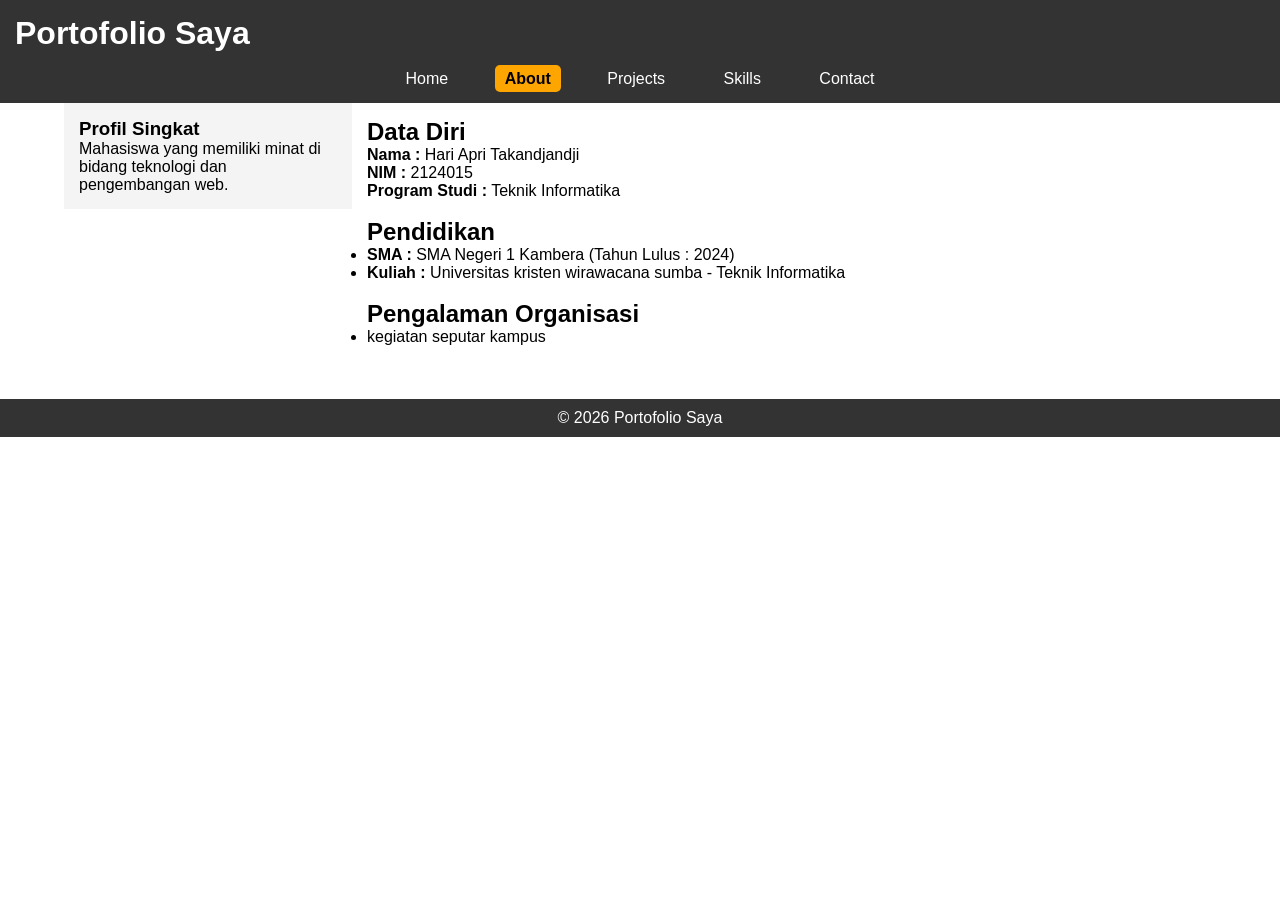
<file: About.html>
<!DOCTYPE html>
<html lang="en">
<head>
    <meta charset="UTF-8">
    <meta name="viewport" content="width=device-width, initial-scale=1.0">
    <link rel="stylesheet" href="stylee.css">
    <title>About</title>
</head>
<body>
    


<!-- --- Header & Navigation --- -->
<header>
    <h1>Portofolio Saya</h1><br>
    <nav>
        <ul>
            <li><a href="index.html">Home</a></li>
            <li><a class="active" href="about.html">About</a></li>
            <li><a href="projects.html">Projects</a></li>
            <li><a href="skills.html">Skills</a></li>
            <li><a href="contact.html">Contact</a></li>
        </ul>
    </nav>
</header>

<!-- --- Main Layout --- -->
<div class="container clearfix">

    <!-- Sidebar -->
    <div class="sidebar">
        <h3>Profil Singkat</h3>
        <p>Mahasiswa yang memiliki minat di bidang teknologi dan pengembangan web.</p>
    </div>

    <!-- Main Content -->
    <div class="main">

        <!-- --- Pendidikan --- -->

        <h2>Data Diri</h2>

<p><strong>Nama :</strong> Hari Apri Takandjandji</p>
<p><strong>NIM :</strong> 2124015</p>
<p><strong>Program Studi :</strong> Teknik Informatika</p>

<br>
        <h2>Pendidikan</h2>
        <ul>
            <li><strong>SMA :</strong> SMA Negeri 1 Kambera (Tahun Lulus : 2024)</li>
            <li><strong>Kuliah :</strong> Universitas kristen wirawacana sumba - Teknik Informatika </li>
        </ul>

        <br>

        <!-- --- Pengalaman Organisasi --- -->
        <h2>Pengalaman Organisasi</h2>
        <ul>
            
            <li>kegiatan seputar kampus</li>
        </ul>

        <br>

        

    </div>

</div>

<!-- --- Footer --- -->
<footer>
    <p>© 2026 Portofolio Saya</p>
</footer>

</body>
</html>
</file>
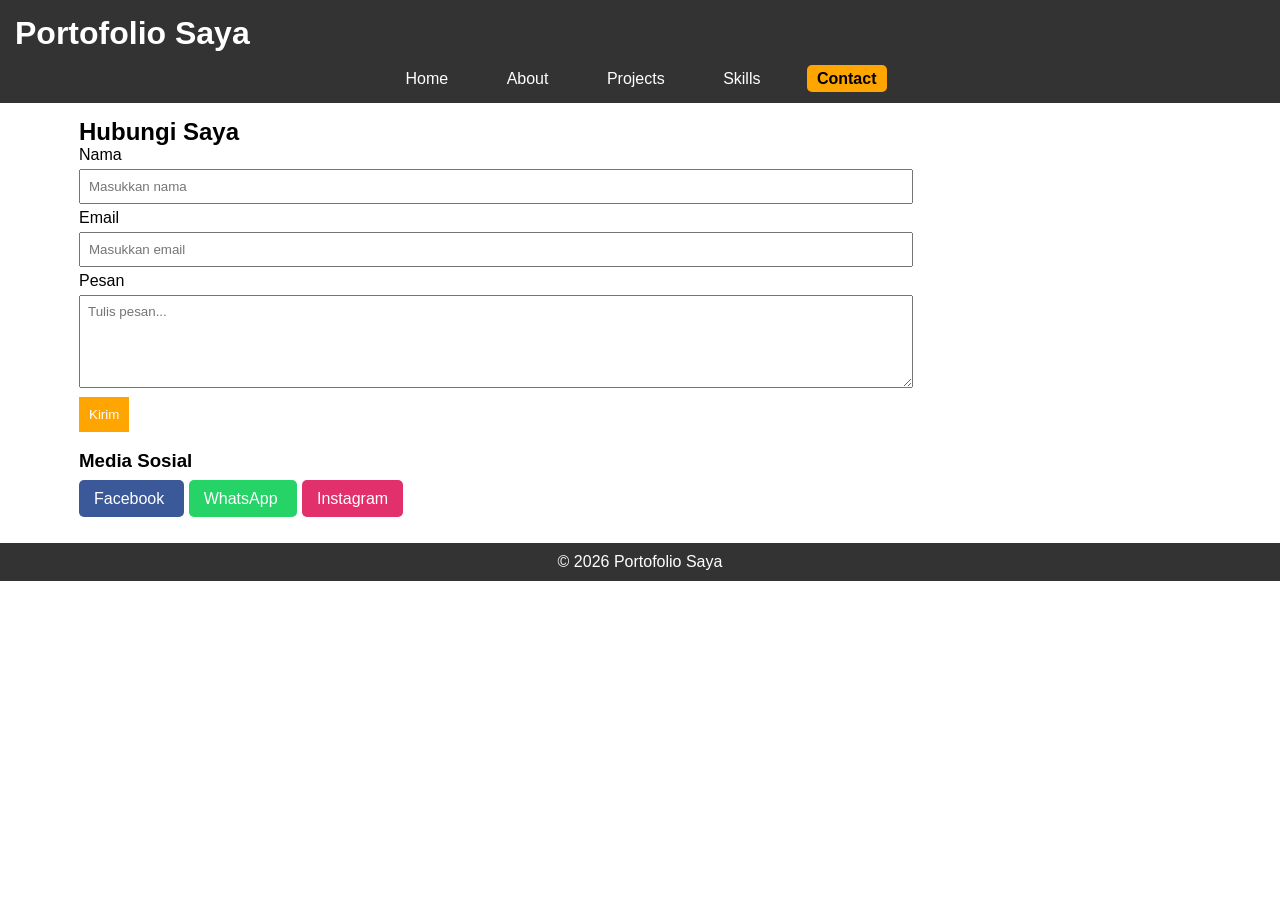
<file: contact.html>
<!DOCTYPE html>
<html lang="en">
<head>
    <meta charset="UTF-8">
    <meta name="viewport" content="width=device-width, initial-scale=1.0">
    <link rel="stylesheet" href="stylee.css">
    <title>contact</title>
</head>
<body>
    


<!-- --- Header & Navigation --- -->
<header>
    <h1>Portofolio Saya</h1><br>
    <nav>
        <ul>
            <li><a href="index.html">Home</a></li>
            <li><a href="about.html">About</a></li>
            <li><a href="projects.html">Projects</a></li>
            <li><a href="skills.html">Skills</a></li>
            <li><a class="active" href="contact.html">Contact</a></li>
        </ul>
    </nav>
</header>

<!-- --- Container --- -->
<div class="container clearfix">

    <!-- --- Form Kontak --- -->
    <div class="main">
        <h2>Hubungi Saya</h2>

        <form>
            <!-- Nama -->
            <label>Nama</label>
            <input type="text" placeholder="Masukkan nama" required>

            <!-- Email -->
            <label>Email</label>
            <input type="email" placeholder="Masukkan email" required>

            <!-- Pesan -->
            <label>Pesan</label>
            <textarea placeholder="Tulis pesan..." rows="5" required></textarea>

            <!-- Tombol -->
            <button type="submit">Kirim</button>
        </form>

        <br>

        <!-- --- Media Sosial --- -->
        <h3>Media Sosial</h3><br>

        <p>
            <a class="btn fb" href="https://www.facebook.com/profile.php?id=100091837290039" target="_blank">
                Facebook
            </a>

            <a class="btn wa" href="https://wa.me/6282147344786?text=Halo%20Hari%20Apri%20Takandandji%20" target="_blank">
                WhatsApp
            </a>

            <a class="btn ig" href="https://www.instagram.com/anjar_____06?igsh=MXFsdnh4anB2NTJmdg==" target="_blank">
                Instagram
            </a>
        </p>

    </div>

</div>

<!-- --- Footer --- -->
<footer>
    <p>© 2026 Portofolio Saya</p>
</footer>

</body>
</html>
</file>
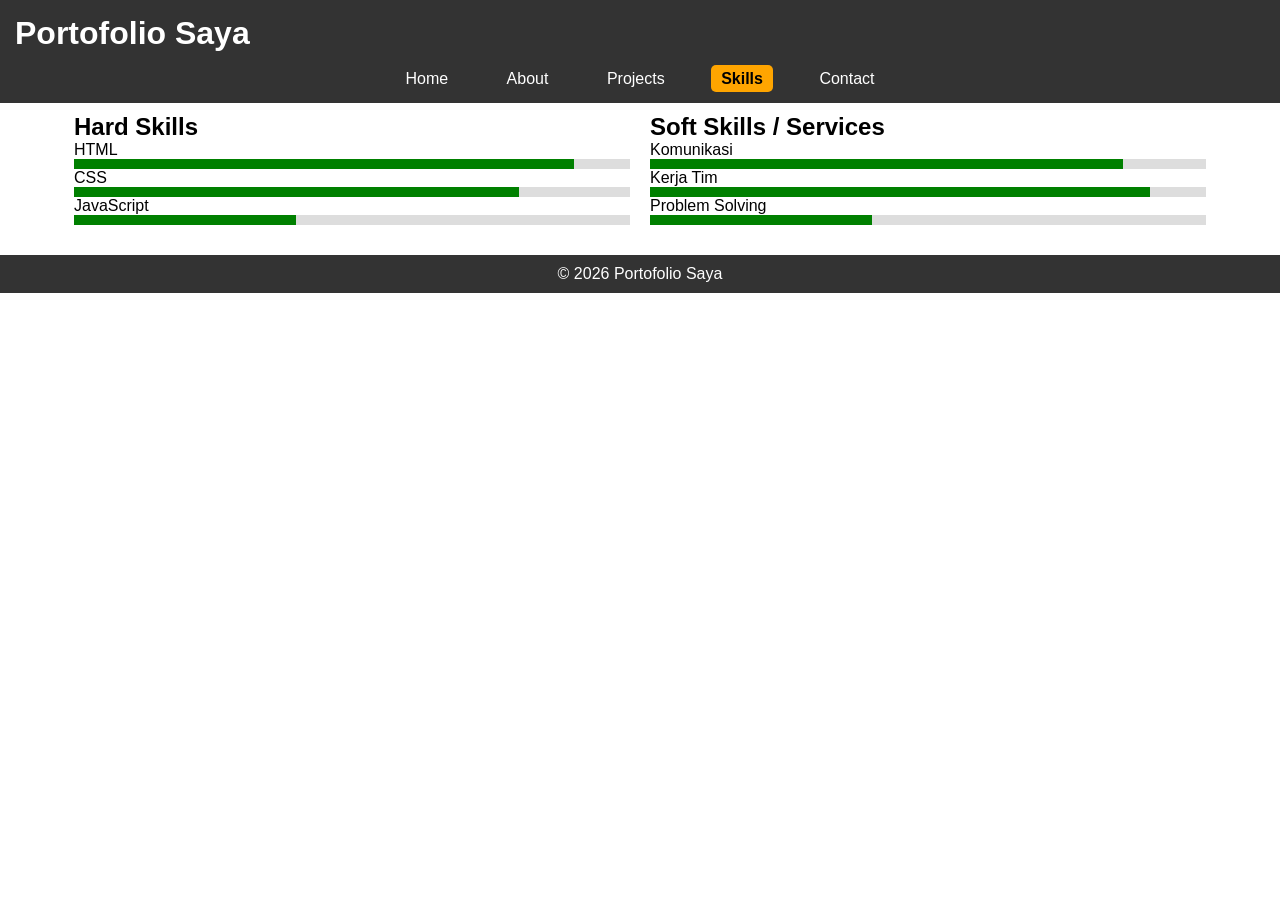
<file: skills.html>
<!DOCTYPE html>
<html lang="en">
<head>
    <meta charset="UTF-8">
    <meta name="viewport" content="width=device-width, initial-scale=1.0">
    <link rel="stylesheet" href="stylee.css">
    <title>Skills</title>
</head>
<body>
    


<!-- --- Header & Navigation --- -->
<header>
    <h1>Portofolio Saya</h1><br>
    <nav>
        <ul>
            <li><a href="index.html">Home</a></li>
            <li><a href="about.html">About</a></li>
            <li><a href="projects.html">Projects</a></li>
            <li><a class="active" href="skills.html">Skills</a></li>
            <li><a href="contact.html">Contact</a></li>
        </ul>
    </nav>
</header>

<!-- --- Container --- -->
<div class="container clearfix">

    <!-- --- Kolom Kiri: Hard Skills --- -->
    <div class="skill-box">
        <h2>Hard Skills</h2>

        <p>HTML</p>
        <div class="progress">
            <div class="progress-bar" style="width:90%"></div>
        </div>

        <p>CSS</p>
        <div class="progress">
            <div class="progress-bar" style="width:80%"></div>
        </div>

        <p>JavaScript</p>
        <div class="progress">
            <div class="progress-bar" style="width:40%"></div>
        </div>
    </div>

    <!-- --- Kolom Kanan: Soft Skills / Services --- -->
    <div class="skill-box">
        <h2>Soft Skills / Services</h2>

        <p>Komunikasi</p>
        <div class="progress">
            <div class="progress-bar" style="width:85%"></div>
        </div>

        <p>Kerja Tim</p>
        <div class="progress">
            <div class="progress-bar" style="width:90%"></div>
        </div>

        <p>Problem Solving</p>
        <div class="progress">
            <div class="progress-bar" style="width:40%"></div>
        </div>
    </div>

</div>

<!-- --- Footer --- -->
<footer>
    <p>© 2026 Portofolio Saya</p>
</footer>

</body>
</html>
</file>
<file: stylee.css>
/* --- Reset & Basic --- */
* {
    margin: 0;
    padding: 0;
    box-sizing: border-box;
    font-family: Arial, sans-serif;
}

/* --- Header & Navigation --- */
header {
    background: #333;
    padding: 15px;
    color: white;
}

nav ul {
    list-style: none;
    text-align: center;
}

nav ul li {
    display: inline;
    margin: 0 15px;
}

nav ul li a {
    color: white;
    text-decoration: none;
}

/* --- Active Menu --- */
.active {
    font-weight: bold;
    background: orange;
    padding: 5px 10px;
    border-radius: 5px;
}

/* --- Layout --- */
.container {
    width: 90%;
    margin: auto;
    overflow: hidden;
}

.sidebar {
    float: left;
    width: 25%;
    background: #f4f4f4;
    padding: 15px;
}

.main {
    float: left;
    width: 75%;
    padding: 15px;
}

/* --- Clearfix --- */
.clearfix::after {
    content: "";
    display: block;
    clear: both;
}

/* --- Footer --- */
footer {
    text-align: center;
    background: #333;
    color: white;
    padding: 10px;
    margin-top: 20px;
}

/* --- Projects Grid --- */
.project {
    float: left;
    width: 33.3%;
    padding: 10px;
}

.project img {
    width: 100%;
}

/* --- Skills Layout --- */
.skill-box {
    float: left;
    width: 50%;
    padding: 10px;
}

.progress {
    background: #ddd;
    height: 10px;
}

.progress-bar {
    background: green;
    height: 10px;
}

/* --- Form --- */
input, textarea {
    width: 100%;
    padding: 8px;
    margin: 5px 0;
}
/* --- Contact Form Button --- */
button {
    background: orange;
    color: white;
    padding: 10px;
    border: none;
    cursor: pointer;
}

button:hover {
    background: darkorange;
}

/* --- Social Buttons --- */
.btn {
    padding: 10px 15px;
    color: white;
    text-decoration: none;
    margin-right: 5px;
    border-radius: 5px;
}

.fb { background: #3b5998; }
.wa { background: #25D366; }
.ig { background: #E1306C; }

.btn:hover {
    opacity: 0.8;
}
/* --- Navigation Styles --- */
nav ul li a {
    color: white;
    text-decoration: none;
    padding: 8px 12px;
    transition: 0.3s; /* efek halus */
}

/* --- Hover Effect --- */
nav ul li a:hover {
    background: rgb(240, 224, 195);
    color: black;
    border-radius: 5px;
}

/* --- Active Menu --- */
nav ul li a.active {
    background: orange;
    color: black;
    border-radius: 5px;
}
</file>
